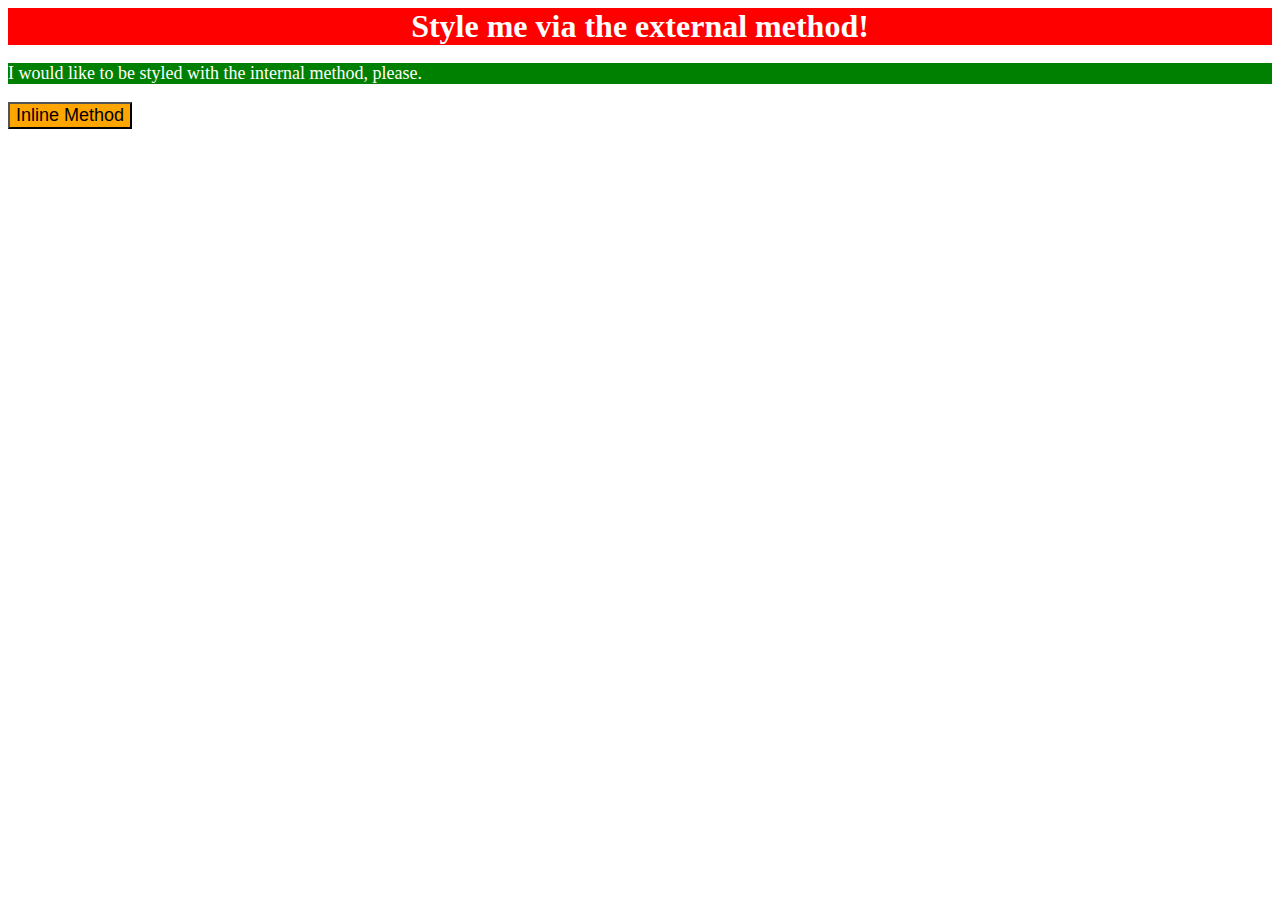
<file: foundations/01-css-methods/index.html>
<!DOCTYPE html>
<html lang="en">
  <head>
    <meta charset="UTF-8">
    <meta http-equiv="X-UA-Compatible" content="IE=edge">
    <meta name="viewport" content="width=device-width, initial-scale=1.0">
    <link rel="stylesheet" href="style.css">
    <title>Methods for Adding CSS</title>
    <style>
      p{
        background-color: green;
      }
    </style>
  </head>
  <body>
    <div>Style me via the external method!</div>
    <p>I would like to be styled with the internal method, please.</p>
    <button style="background-color: orange; color: black;">Inline Method</button>
  </body>
</html>
</file>
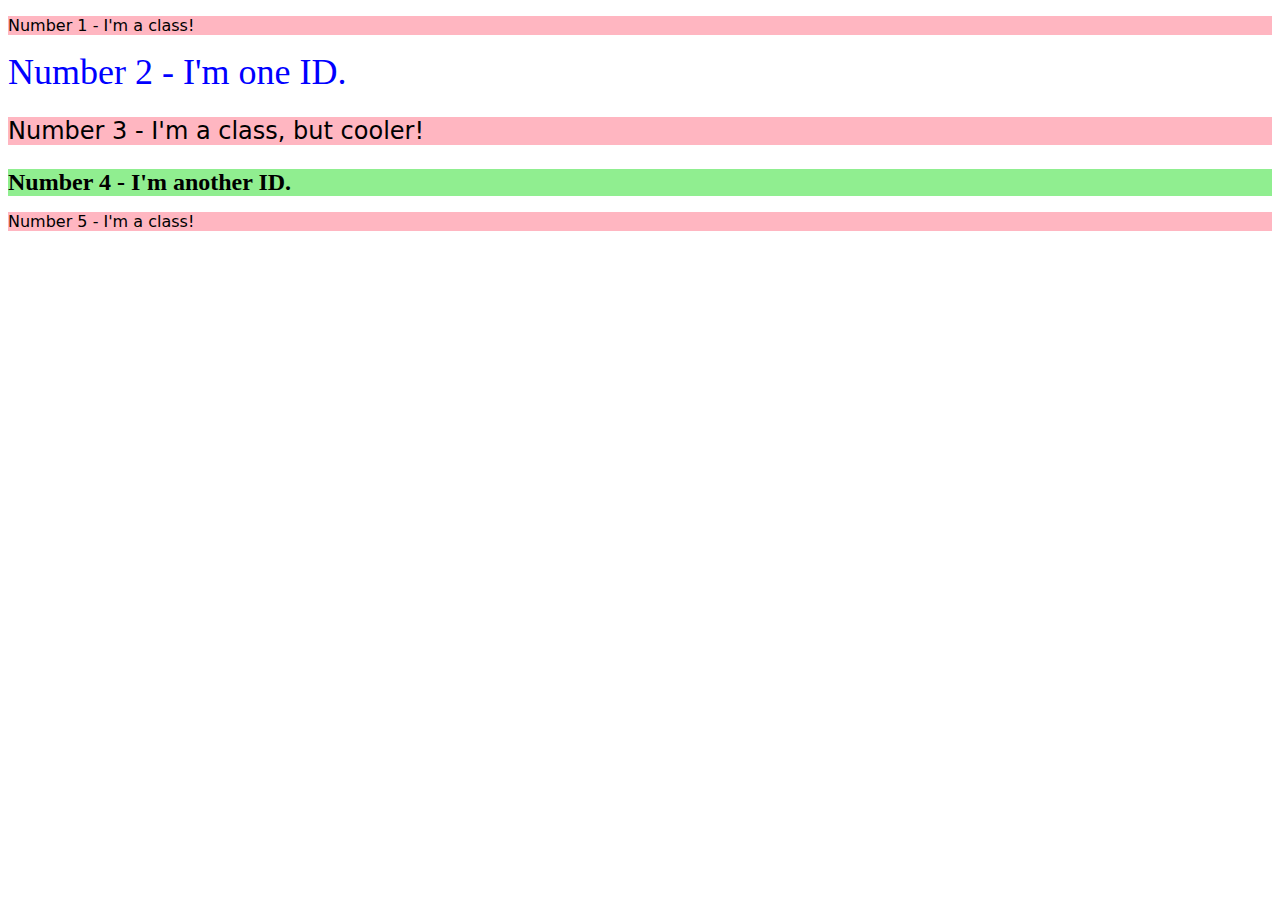
<file: foundations/02-class-id-selectors/index.html>
<!DOCTYPE html>
<html lang="en">
  <head>
    <meta charset="UTF-8">
    <meta http-equiv="X-UA-Compatible" content="IE=edge">
    <meta name="viewport" content="width=device-width, initial-scale=1.0">
    <title>Class and ID Selectors</title>
    <link rel="stylesheet" href="style.css">
  </head>
  <body>
    <p class="odd-numbered">Number 1 - I'm a class!</p>
    <div id="sec-el">Number 2 - I'm one ID.</div>
    <p class="odd-numbered third-el">Number 3 - I'm a class, but cooler!</p>
    <div id="fourth-el">Number 4 - I'm another ID.</div>
    <p class="odd-numbered">Number 5 - I'm a class!</p>
  </body>
</html>
</file>
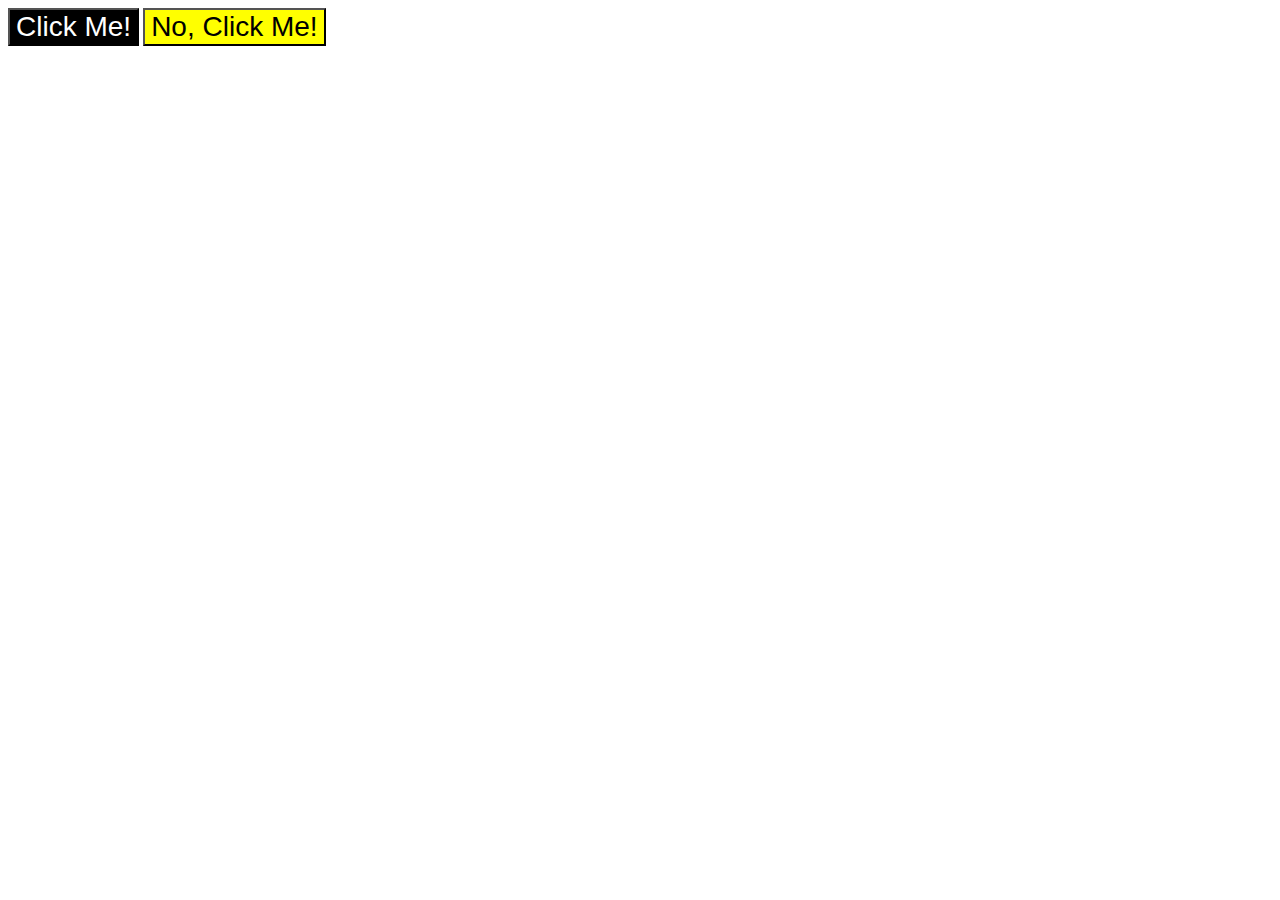
<file: foundations/03-grouping-selectors/index.html>
<!DOCTYPE html>
<html lang="en">
  <head>
    <meta charset="UTF-8">
    <meta http-equiv="X-UA-Compatible" content="IE=edge">
    <meta name="viewport" content="width=device-width, initial-scale=1.0">
    <title>Grouping Selectors</title>
    <link rel="stylesheet" href="style.css">
  </head>
  <body>
    <button class="first-btn">Click Me!</button>
    <button class="second-btn">No, Click Me!</button>
  </body>
</html>
</file>
<file: foundations/01-css-methods/style.css>
*{
    color: white;
    font-size: 18px;
}

div{
    background-color: red;
    font-size: 32px;
    text-align: center;
    font-weight: bold;
}
</file>
<file: foundations/02-class-id-selectors/style.css>
.odd-numbered{
    background-color: rgb(255, 182, 193);
    font-family: Verdana, "DejaVu Sans", "sans-serif";
}

#sec-el{
    color: #0000ff;
    font-size: 36px;
}

.third-el{
    font-size: 24px;
}

#fourth-el{
    background-color: lightgreen;
    font-size: 24px;
    font-weight: bold;
}
</file>
<file: foundations/03-grouping-selectors/style.css>
.first-btn{
    color: white;
    background-color: #000000;
}

.second-btn{
    background-color: yellow;
}

.first-btn,
.second-btn{
    font-size: 28px;
    font-family: 'Helvetica', 'Times New Roman', 'sans-serif';
}
</file>
